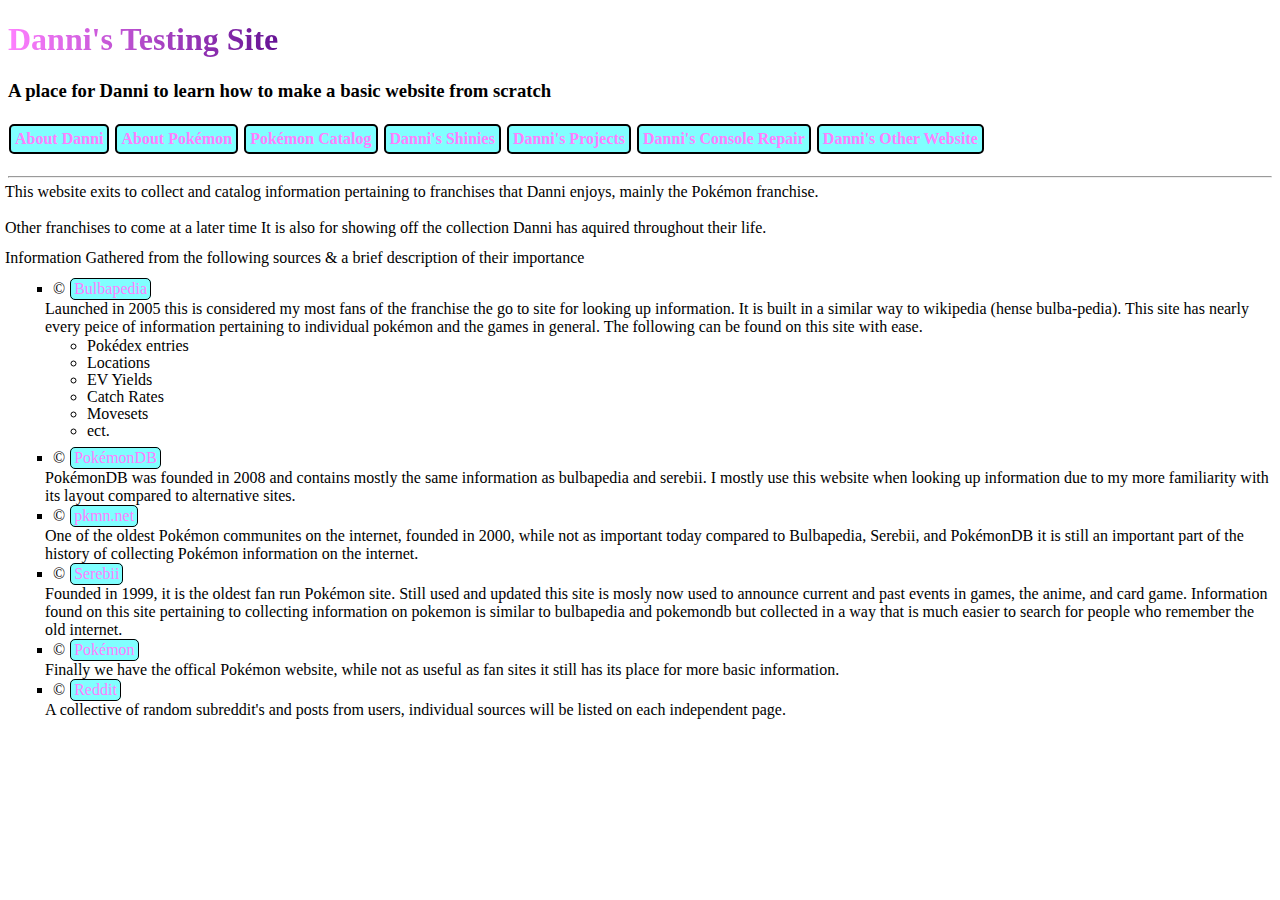
<file: index.html>
<!DOCTYPE html>
<html>

<head>
  <meta charset="utf-8">
  <meta name="viewport" content="width=device-width, initial-scale=1.0">
  <title>Danni's Website</title>
  <link href="style.css" rel="stylesheet" type="text/css" />
</head>

<main>
<header>
  <h1 class="rainbow-text">Danni's Testing Site</h1>
  <h3>A place for Danni to learn how to make a basic website from scratch</h3>
  <h4>
    <a href="/about.html" class="nav">About Danni</a>
    <a href="/aboutpokemon.html" class="nav">About Pok&#233mon</a>
    <a href="/pokemon.html" class="nav">Pok&#233mon Catalog</a>
    <a href="/danniShinies.html" class="nav">Danni's Shinies</a>
    <a href="/projects" class="nav">Danni's Projects</a>
    <a href="/repair" class="nav">Danni's Console Repair</a>
    <a href="https://danniarcticfox.com">Danni's Other Website</a>
  </h4>
  <hr>
</header>
<body>
    <p>
      This website exits to collect and catalog information pertaining to franchises that Danni enjoys, mainly the Pok&#233mon franchise. <br><br>Other franchises to come at a later time It is also for showing off the collection Danni has aquired throughout their life.
    </p>
</body>
</main>

<footer>
 <br> 
  <p>Information Gathered from the following sources &#38 a brief description of their importance</p>
  
<ul class="refs" type="square">
    <li>&#169 <a onclick="window.open(this.href,'_blank');return false;" href="https://bulbapedia.bulbagarden.net/wiki/Main_Page">Bulbapedia</a></li>
    <p>
      Launched in 2005 this is considered my most fans of the franchise the go to site for looking up information. It is built in a similar way to wikipedia (hense bulba-pedia). This site has nearly every peice of information pertaining to individual pok&#233mon and the games in general. The following can be found on this site with ease.
    </p>
      <ul class="tight">
        <li>Pok&#233dex entries</li>
        <li>Locations</li>
        <li>EV Yields</li>
        <li>Catch Rates</li>
        <li>Movesets</li>
        <li>ect.</li>
      </ul>
    <li>&#169 <a onclick="window.open(this.href,'_blank');return false;" href="https://pokemondb.net">Pok&#233monDB</a></li>
        <p>
          Pok&#233monDB was founded in 2008 and contains mostly the same information as bulbapedia and serebii. I mostly use this website when looking up information due to my more familiarity with its layout compared to alternative sites.
        </p>
    <li>&#169 <a onclick="window.open(this.href,'_blank');return false;" href="https://pkmn.net">pkmn.net</a></li>
        <p>
          One of the oldest Pok&#233mon communites on the internet, founded in 2000, while not as important today compared to Bulbapedia, Serebii, and Pok&#233monDB it is still an important part of the history of collecting Pok&#233mon information on the internet.
        </p>    
    <li>&#169 <a onclick="window.open(this.href,'_blank');return false;" href="https://www.serebii.net">Serebii</a></li>
        <p>
          Founded in 1999, it is the oldest fan run Pok&#233mon site. Still used and updated this site is mosly now used to announce current and past events in games, the anime, and card game. Information found on this site pertaining to collecting information on pokemon is similar to bulbapedia and pokemondb but collected in a way that is much easier to search for people who remember the old internet. 
        </p>
    <li>&#169 <a onclick="window.open(this.href,'_blank');return false;" href="https://www.pokemon.com/us">Pok&#233mon</a></li>
        <p>
          Finally we have the offical Pok&#233mon website, while not as useful as fan sites it still has its place for more basic information.
        </p>
    <li>&#169 <a onclick="window.open(this.href,'_blank');return false;" href="https://www.reddit.com">Reddit</a></li>
        <p>
          A collective of random subreddit's and posts from users, individual sources will be listed on each independent page.
        </p>
</ul>
  
</footer>

</html>
</file>
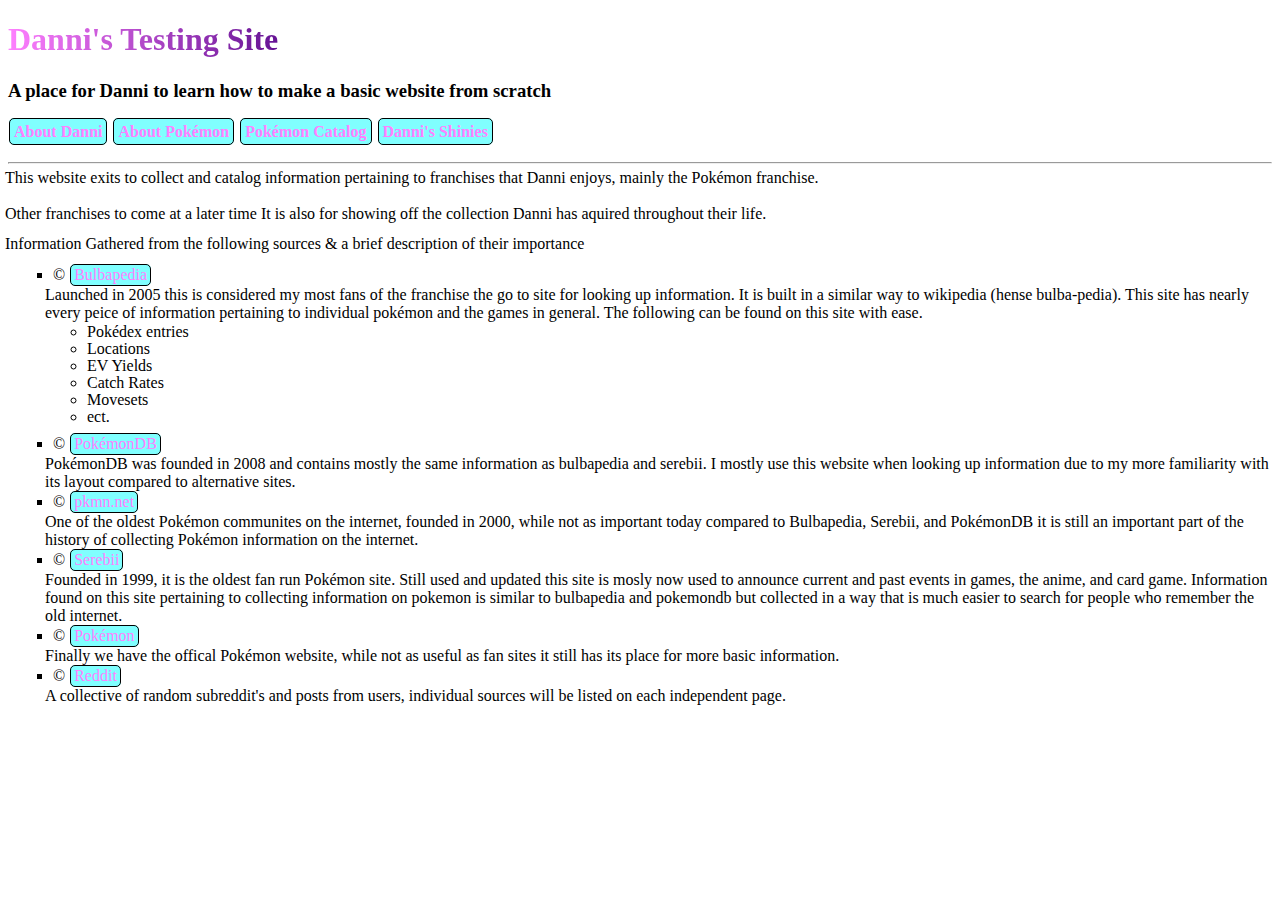
<file: DanniWebsite/index.html>
<!DOCTYPE html>
<html>

<head>
  <meta charset="utf-8">
  <meta name="viewport" content="width=device-width">
  <title>Danni's Website</title>
  <link href="style.css" rel="stylesheet" type="text/css" />
</head>

<header>
  <h1 class="rainbow-text">Danni's Testing Site</h1>
  <h3>A place for Danni to learn how to make a basic website from scratch</h3>
  <h4>
    <a href="/about.html" class="nav">About Danni</a>
    <a href="/aboutpokemon.html" class="nav">About Pok&#233mon</a>
    <a href="/pokemon.html" class="nav">Pok&#233mon Catalog</a>
    <a href="/danniShinies.html" class="nav">Danni's Shinies</a>
  </h4>
  <hr>
</header>

<main>
  <body>

    <p>
      This website exits to collect and catalog information pertaining to franchises that Danni enjoys, mainly the Pok&#233mon franchise. <br><br>Other franchises to come at a later time It is also for showing off the collection Danni has aquired throughout their life.
    </p>
  </body>
</main>

<footer>
 <br> 
  <p>Information Gathered from the following sources &#38 a brief description of their importance</p>
  
<ul class="refs" type="square">
    <li>&#169 <a onclick="window.open(this.href,'_blank');return false;" href="https://bulbapedia.bulbagarden.net/wiki/Main_Page">Bulbapedia</a></li>
    <p>
      Launched in 2005 this is considered my most fans of the franchise the go to site for looking up information. It is built in a similar way to wikipedia (hense bulba-pedia). This site has nearly every peice of information pertaining to individual pok&#233mon and the games in general. The following can be found on this site with ease.
    </p>
      <ul class="tight">
        <li>Pok&#233dex entries</li>
        <li>Locations</li>
        <li>EV Yields</li>
        <li>Catch Rates</li>
        <li>Movesets</li>
        <li>ect.</li>
      </ul>
    <li>&#169 <a onclick="window.open(this.href,'_blank');return false;" href="https://pokemondb.net">Pok&#233monDB</a></li>
        <p>
          Pok&#233monDB was founded in 2008 and contains mostly the same information as bulbapedia and serebii. I mostly use this website when looking up information due to my more familiarity with its layout compared to alternative sites.
        </p>
    <li>&#169 <a onclick="window.open(this.href,'_blank');return false;" href="https://pkmn.net">pkmn.net</a></li>
        <p>
          One of the oldest Pok&#233mon communites on the internet, founded in 2000, while not as important today compared to Bulbapedia, Serebii, and Pok&#233monDB it is still an important part of the history of collecting Pok&#233mon information on the internet.
        </p>    
    <li>&#169 <a onclick="window.open(this.href,'_blank');return false;" href="https://www.serebii.net">Serebii</a></li>
        <p>
          Founded in 1999, it is the oldest fan run Pok&#233mon site. Still used and updated this site is mosly now used to announce current and past events in games, the anime, and card game. Information found on this site pertaining to collecting information on pokemon is similar to bulbapedia and pokemondb but collected in a way that is much easier to search for people who remember the old internet. 
        </p>
    <li>&#169 <a onclick="window.open(this.href,'_blank');return false;" href="https://www.pokemon.com/us">Pok&#233mon</a></li>
        <p>
          Finally we have the offical Pok&#233mon website, while not as useful as fan sites it still has its place for more basic information.
        </p>
    <li>&#169 <a onclick="window.open(this.href,'_blank');return false;" href="https://www.reddit.com">Reddit</a></li>
        <p>
          A collective of random subreddit's and posts from users, individual sources will be listed on each independent page.
        </p>
</ul>
  
</footer>

</html>
</file>
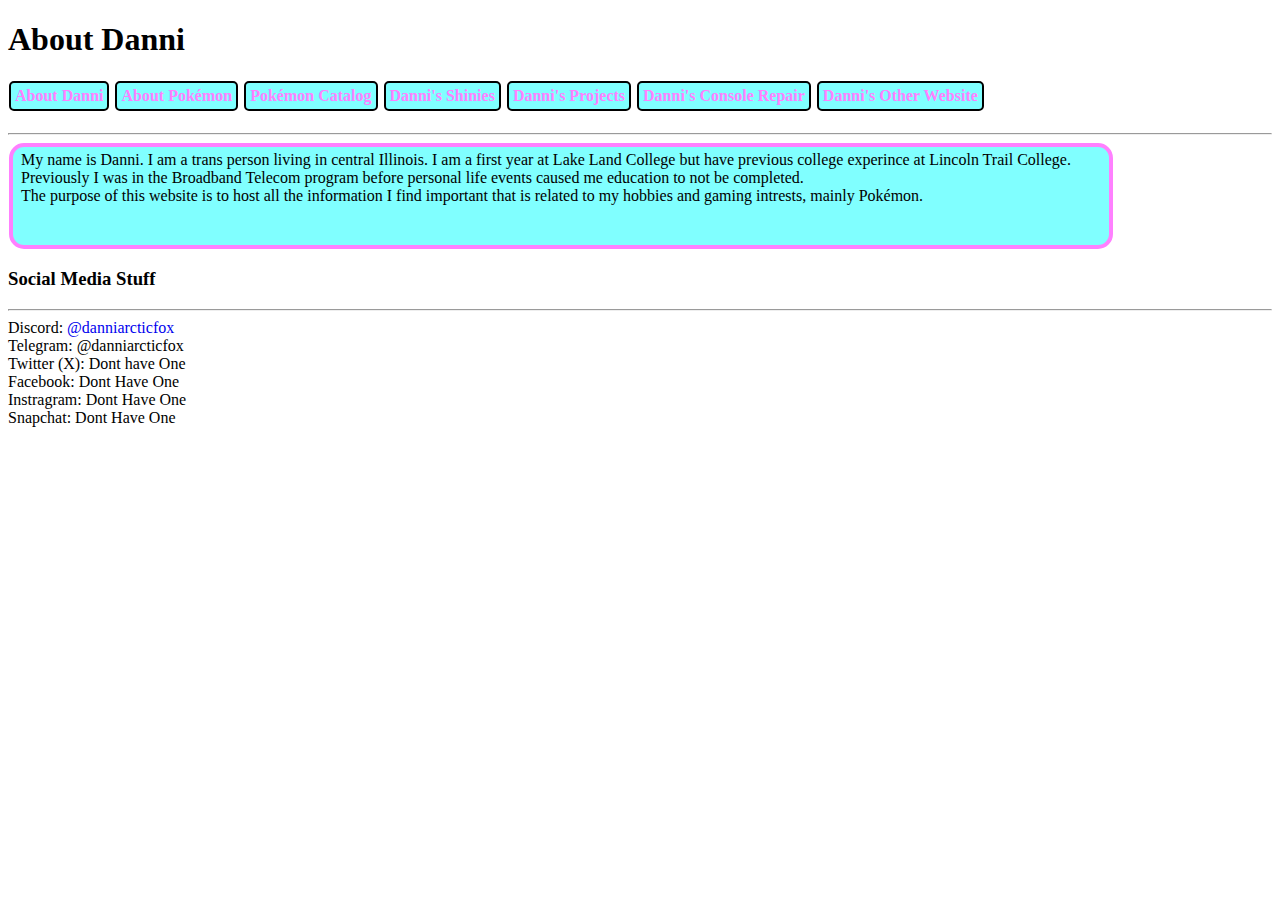
<file: about.html>
<!DOCTYPE html>
<html>

<head>
  <meta charset="utf-8">
  <meta name="viewport" content="width=device-width">
  <title>About Danni</title>
  <link href="style.css" rel="stylesheet" type="text/css" />
</head>

<header>
    <h1>About Danni</h1>
  <h4>
    <h4>
      <a href="/about.html" class="nav">About Danni</a>
      <a href="/aboutpokemon.html" class="nav">About Pok&#233mon</a>
      <a href="/pokemon.html" class="nav">Pok&#233mon Catalog</a>
      <a href="/danniShinies.html" class="nav">Danni's Shinies</a>
      <a href="/projects" class="nav">Danni's Projects</a>
      <a href="/repair" class="nav">Danni's Console Repair</a>
      <a href="https://danniarcticfox.com">Danni's Other Website</a>
    </h4>
   
  </h4>
    <hr>
</header>

<main>
  <body>
    <p class="desc">
      My name is Danni. I am a trans person living in central Illinois. I am a first year at Lake Land College but have previous college experince at Lincoln Trail College. Previously I was in the Broadband Telecom program before personal life events caused me education to not be completed.
<br>
      The purpose of this website is to host all the information I find important that is related to my hobbies and gaming intrests, mainly Pok&#233mon.
<br>
      
<br><br>
      <h3>Social Media Stuff</h3>
      <hr>
      Discord:<a href="https://discord.com/users/danniarcticfox"> @danniarcticfox</a><br>
      Telegram: @danniarcticfox<br>
      Twitter (X): Dont have One<br>
      Facebook: Dont Have One<br>
      Instragram: Dont Have One<br>
      Snapchat: Dont Have One<br>
    </p>
  </body>
</main>
</html>
</file>
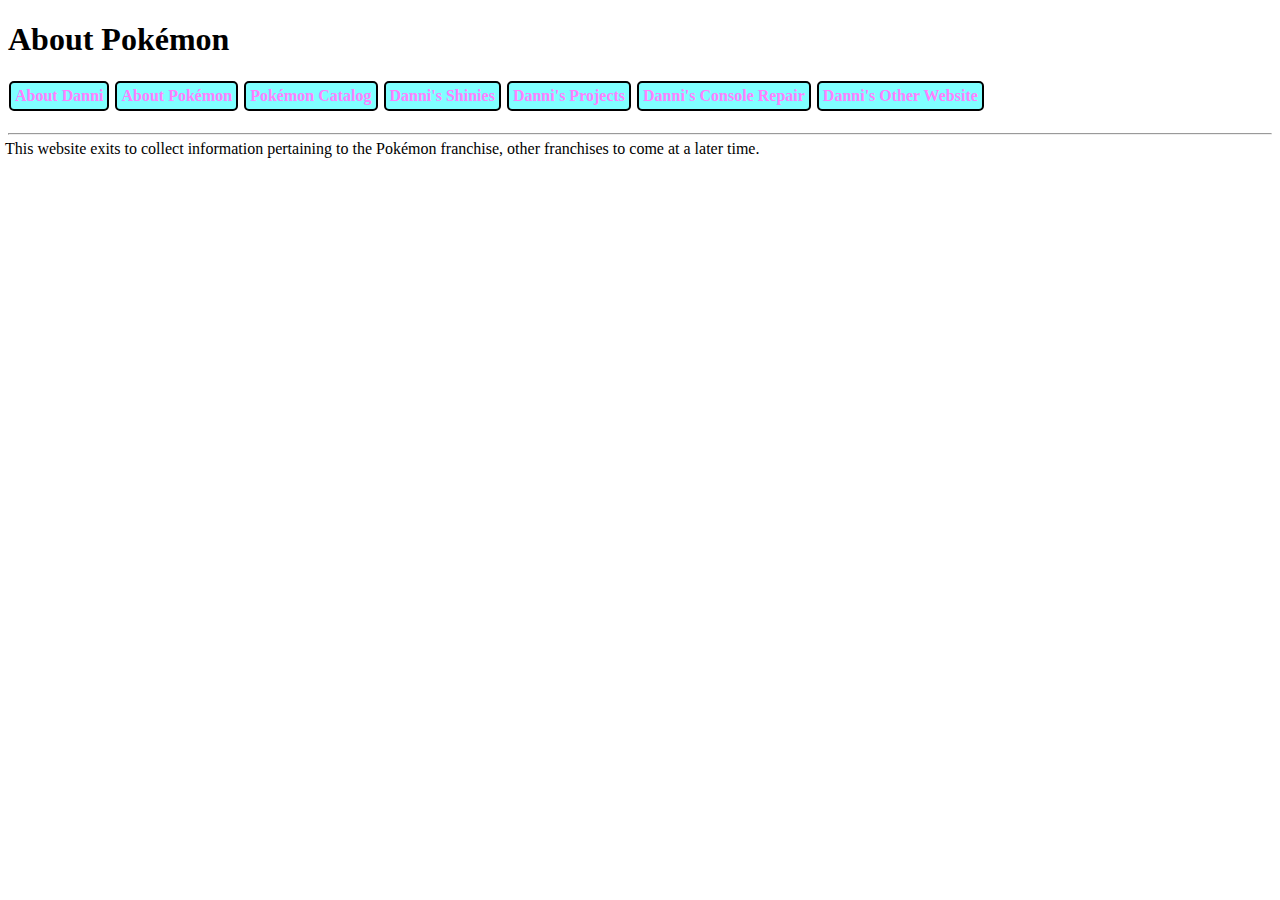
<file: aboutpokemon.html>
<!DOCTYPE html>
<html>

<head>
  <meta charset="utf-8">
  <meta name="viewport" content="width=device-width">
  <title>About Pokemon</title>
  <link href="style.css" rel="stylesheet" type="text/css" />
</head>

<header>
  <h1>About Pok&#233mon</h1>
  <h3></h3>
  <h4>
    <a href="/about.html" class="nav">About Danni</a>
    <a href="/aboutpokemon.html" class="nav">About Pok&#233mon</a>
    <a href="/pokemon.html" class="nav">Pok&#233mon Catalog</a>
    <a href="/danniShinies.html" class="nav">Danni's Shinies</a>
    <a href="/projects" class="nav">Danni's Projects</a>
    <a href="/repair" class="nav">Danni's Console Repair</a>
    <a href="https://danniarcticfox.com">Danni's Other Website</a>
  </h4>
  <hr>
</header>

<main>

  <body>

    <p>
      This website exits to collect information pertaining to the Pok&#233mon franchise, other franchises to come at a
      later time. </p>

    <ol>
      <!-- <li><a href="0306.html">Aggron</a></li> -->
      <!-- <li><a href="/aboutpokemon.html">About Pokemon</a></li> -->
      <!-- <li><a href="/pokemon/pokemon.html">Pokemon</a></li> -->
    </ol>

  </body>
</main>
</html>
</file>
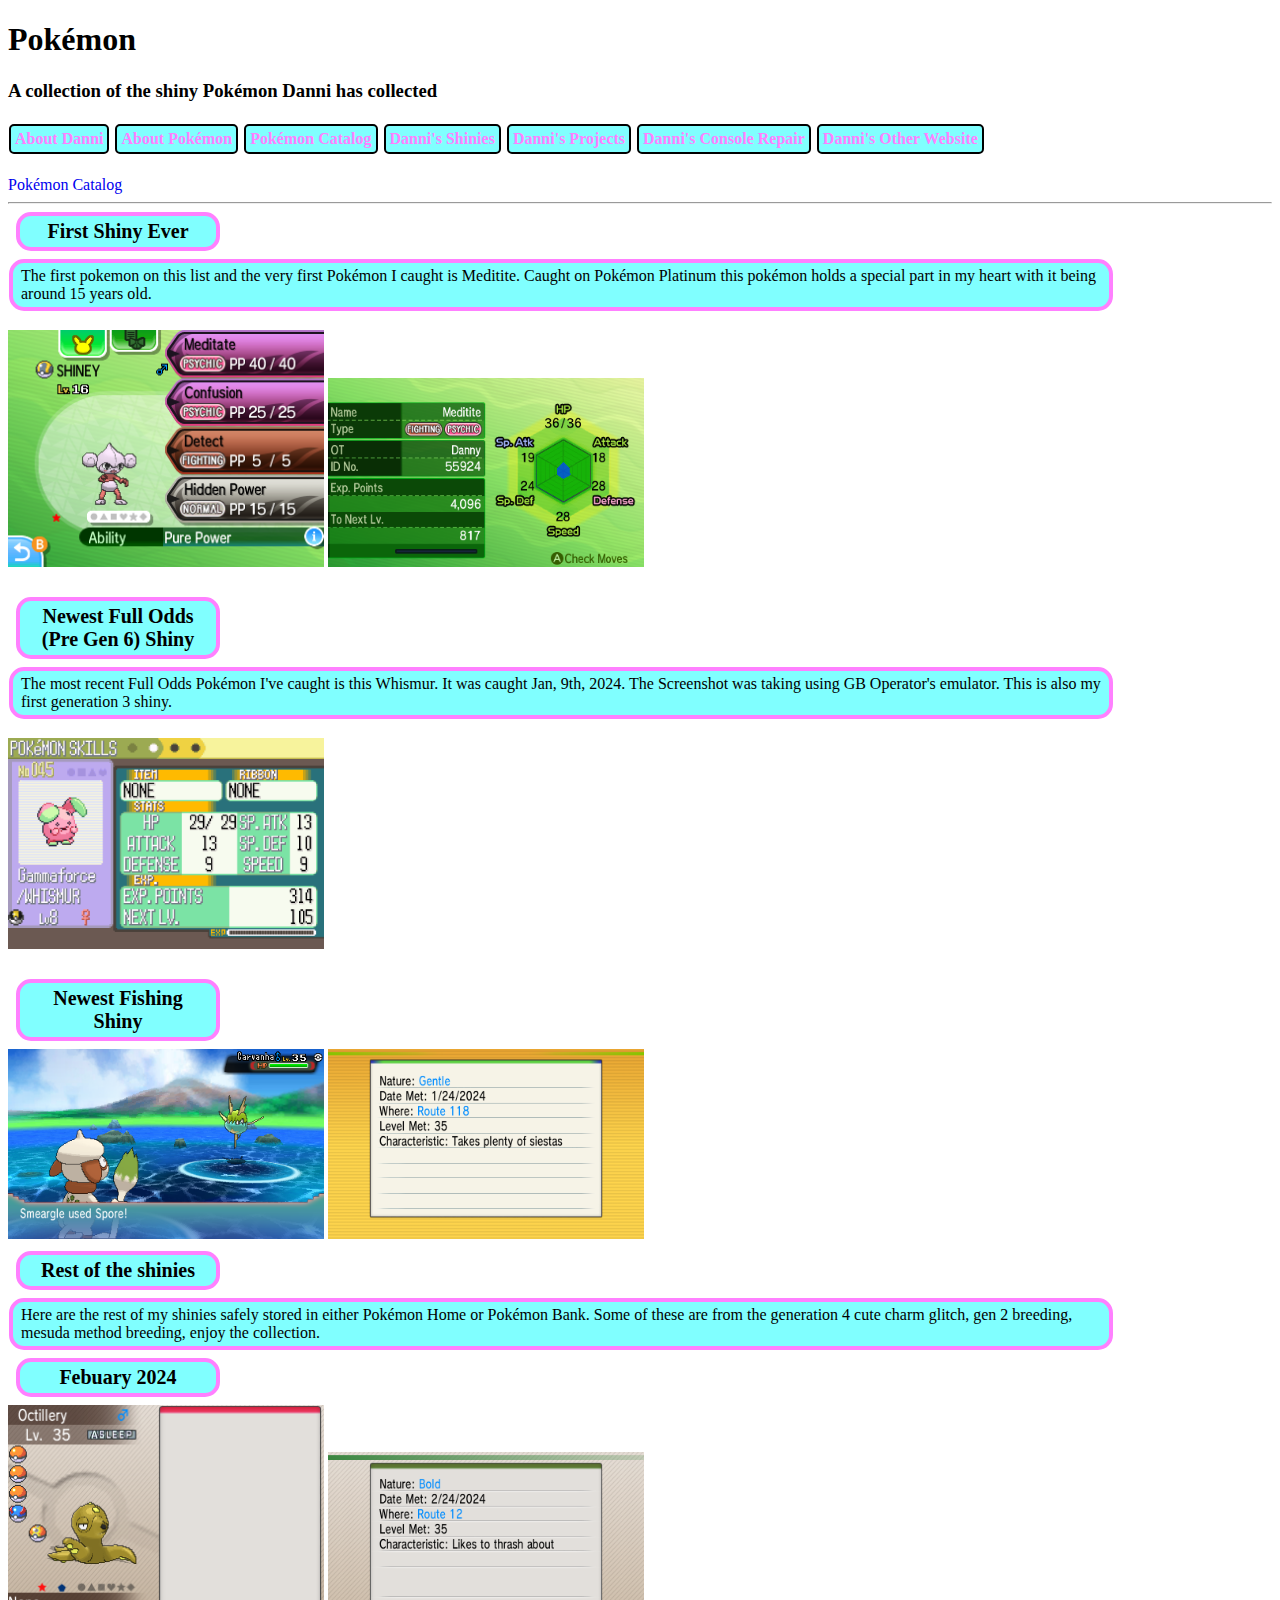
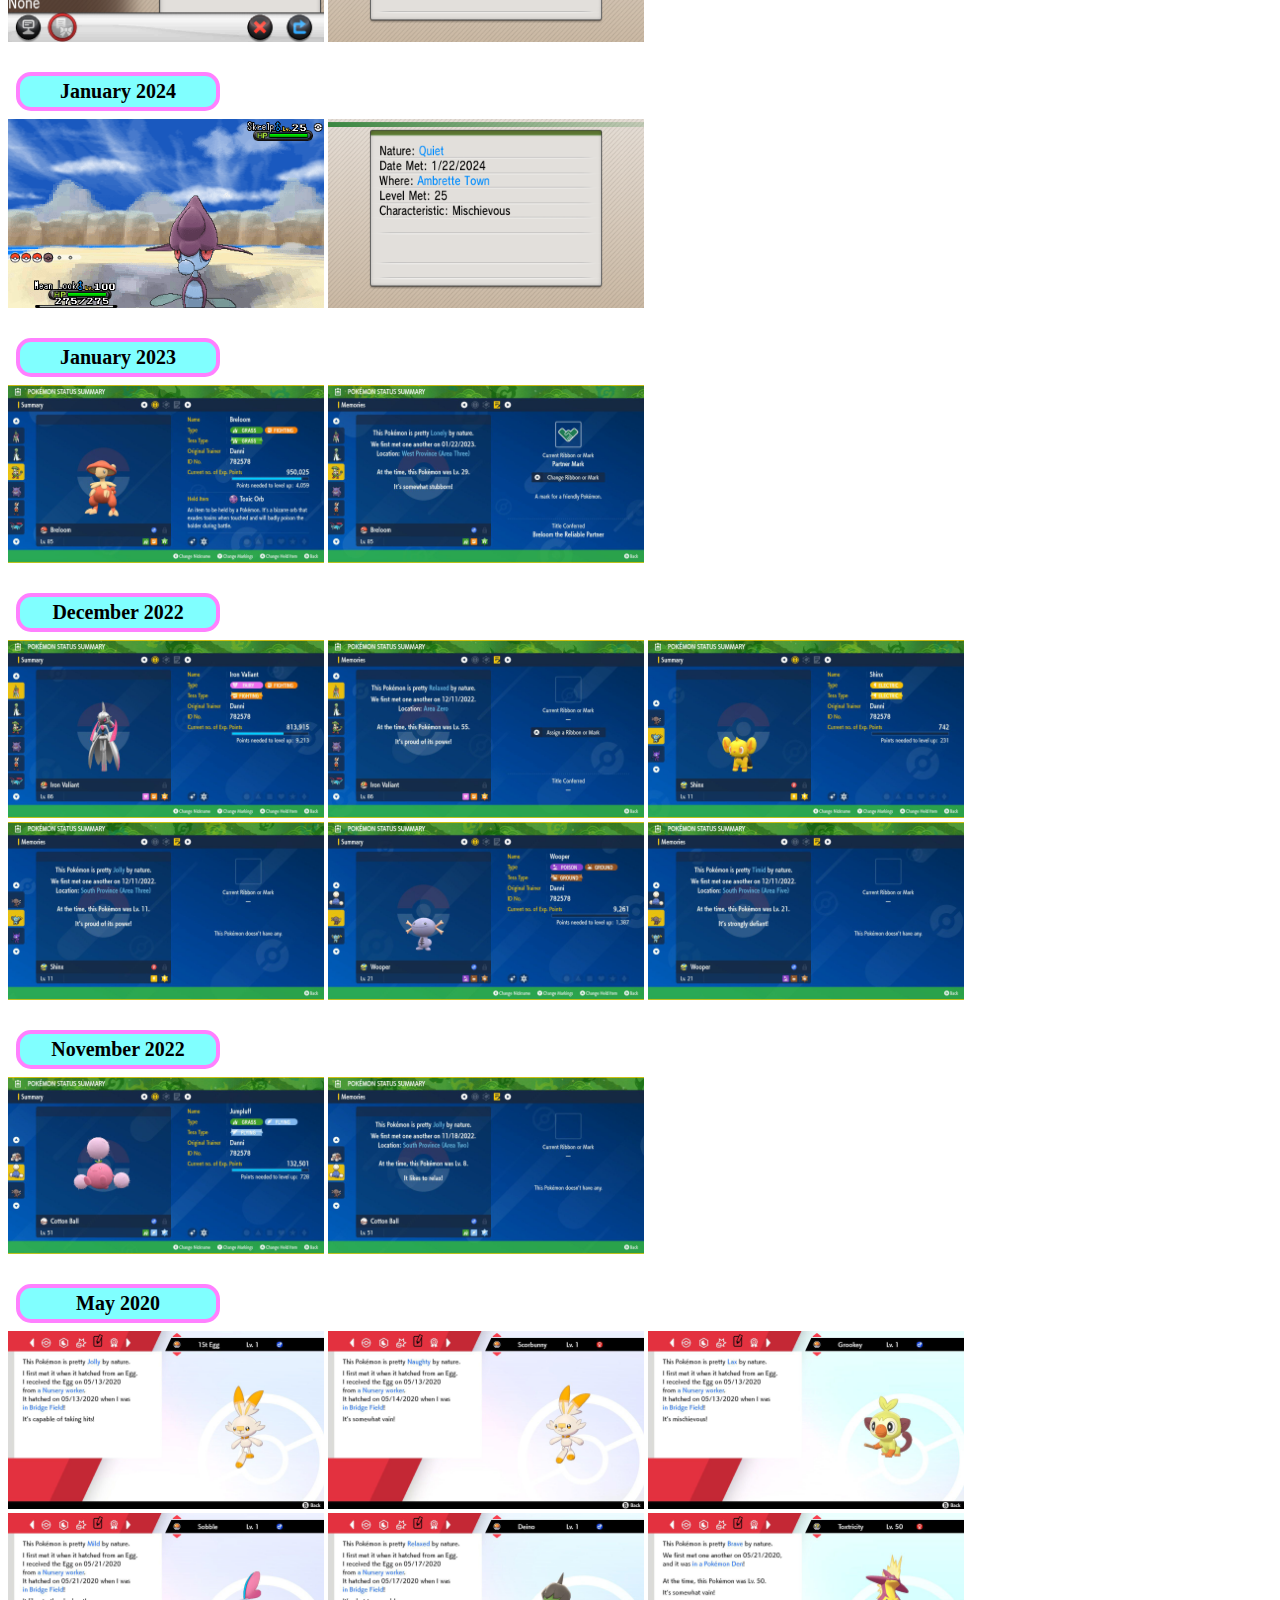
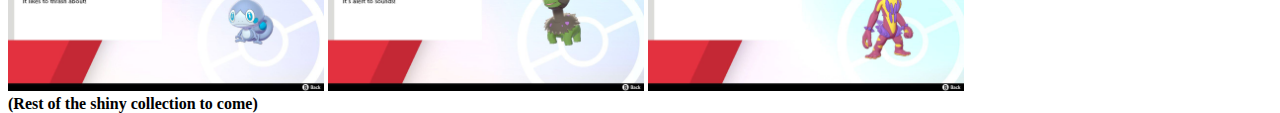
<file: danniShinies.html>
<!DOCTYPE html>
<html>

<head>
  <meta charset="utf-8">
  <meta name="viewport" content="width=device-width">
  <title>Danni's Shinies</title>
  <link href="style.css" rel="stylesheet" type="text/css" />
</head>

<main>
<header>
  <h1>Pok&#233mon</h1>
  <h3>A collection of the shiny Pok&#233mon Danni has collected</h3>
 <nav>
  <h4>
    <h4>
      <a href="/about.html" class="nav">About Danni</a>
      <a href="/aboutpokemon.html" class="nav">About Pok&#233mon</a>
      <a href="/pokemon.html" class="nav">Pok&#233mon Catalog</a>
      <a href="/danniShinies.html" class="nav">Danni's Shinies</a>
      <a href="/projects" class="nav">Danni's Projects</a>
      <a href="/repair" class="nav">Danni's Console Repair</a>
      <a href="https://danniarcticfox.com">Danni's Other Website</a>
    </h4>
   
    <a href="/pokemon.html" class="nav">Pok&#233mon Catalog</a>
  </h4>
 </nav>
  <hr>
</header>

<body>
<!-- First Shiny, it stays ontop of my page here --> 
    <h3 class="title">First Shiny Ever</h3>
    <p class = "desc">The first pokemon on this list and the very first Pok&#233mon I caught is Meditite. Caught on Pok&#233mon Platinum this pok&#233mon holds a special part in my heart with it being around 15 years old.</p><br>
    <a onclick="window.open(this.href,'_blank');return false;" href="/myShinies/platinumog1.bmp"><img src="/myShinies/platinumog1.bmp" class="images"></a>
    <a onclick="window.open(this.href,'_blank');return false;" href="/myShinies/platinumog2.bmp"><img src="/myShinies/platinumog2.bmp" class="images"></a>
   <br><br>
<!-- Newest Full Odds Shiny--> 
    <h3 class="title">Newest Full Odds (Pre Gen 6) Shiny</h3>
    <p class = "desc">The most recent Full Odds Pok&#233mon I've caught is this Whismur. It was caught Jan, 9th, 2024. The Screenshot was taking using GB Operator's emulator. This is also my first generation 3 shiny.</p><br>
    <a onclick="window.open(this.href,'_blank');return false;" href="/myShinies/bks/0124/01092024pg2.png"><img src="/myShinies/bks/0124/01092024pg2.png" class="images"></a><br><br>
<!-- Chain Fishing, updated whenever I get a new shiny from chain fishing -->      
    <h3 class="title">Newest Fishing Shiny</h3>
    <a onclick="window.open(this.href,'_blank');return false;" href="/myShinies/bks/0124/01242024pg1.bmp"><img src="/myShinies/bks/0124/01242024pg1.bmp" class="images3ds"></a>
    <a onclick="window.open(this.href,'_blank');return false;" href="/myShinies/bks/0124/01242024pg3.bmp"><img src="/myShinies/bks/0124/01242024pg3.bmp" class="images3ds"></a>
<!-- Bulk Shinies (bks), where the rest of my shinies go cataloged per month obtained --> 
    <h3 class="title">Rest of the shinies</h3>
    <p class = "desc">Here are the rest of my shinies safely stored in either Pok&#233mon Home or Pok&#233mon Bank. Some of these are from the generation 4 cute charm glitch, gen 2 breeding, mesuda method breeding, enjoy the collection.</p>
    
    <h3 class="title">Febuary 2024</h3>
    <a onclick="window.open(this.href,'_blank');return false;" href="/myShinies/bks/0224/02242024pg1.bmp"><img src="/myShinies/bks/0224/02242024pg1.bmp" class="images3ds"></a>
    <a onclick="window.open(this.href,'_blank');return false;" href="/myShinies/bks/0224/02242024pg2.bmp"><img src="/myShinies/bks/0224/02242024pg2.bmp" class="images3ds"></a><br><br>
    
    <h3 class="title">January 2024</h3>
    <a onclick="window.open(this.href,'_blank');return false;" href="/myShinies/bks/0124/01222024pg1.png"><img src="/myShinies/bks/0124/01222024pg1.png" class="images3ds"></a>
    <a onclick="window.open(this.href,'_blank');return false;" href="/myShinies/bks/0124/01222024pg3.bmp"><img src="/myShinies/bks/0124/01222024pg3.bmp" class="images3ds"></a><br><br>

    <h3 class="title">January 2023</h3>
    <a onclick="window.open(this.href,'_blank');return false;" href="/myShinies/bks/0123/01222023pg1.jpg"><img src="/myShinies/bks/0123/01222023pg1.jpg" class="images"></a>
    <a onclick="window.open(this.href,'_blank');return false;" href="/myShinies/bks/0123/01222023pg2.jpg"><img src="/myShinies/bks/0123/01222023pg2.jpg" class="images"></a><br><br>

    <h3 class="title">December 2022</h3>
    <a onclick="window.open(this.href,'_blank');return false;" href=myShinies/bks/1222/12112022pg1.jpg"><img src="myShinies/bks/1222/12112022pg1.jpg" class="images"></a>
    <a onclick="window.open(this.href,'_blank');return false;" href="myShinies/bks/1222/12112022pg2.jpg"><img src="myShinies/bks/1222/12112022pg2.jpg" class="images"></a>
    <a onclick="window.open(this.href,'_blank');return false;" href="myShinies/bks/1222/12112022pg1shinx.jpg"><img src="myShinies/bks/1222/12112022pg1shinx.jpg" class="images"></a>
    <a onclick="window.open(this.href,'_blank');return false;" href="myShinies/bks/1222/12112022pg2shinx.jpg"><img src="myShinies/bks/1222/12112022pg2shinx.jpg" class="images"></a>
    <a onclick="window.open(this.href,'_blank');return false;" href="myShinies/bks/1222/12112022pg1wooper.jpg"><img src="myShinies/bks/1222/12112022pg1wooper.jpg" class="images"></a>
    <a onclick="window.open(this.href,'_blank');return false;" href="myShinies/bks/1222/12112022pg2wooper.jpg"><img src="myShinies/bks/1222/12112022pg2wooper.jpg" class="images"></a><br><br>

    <h3 class="title">November 2022</h3>
    <a onclick="window.open(this.href,'_blank');return false;" href="myShinies/bks/1122/11182022pg1.jpg"><img src="myShinies/bks/1122/11182022pg1.jpg" class="images"></a>
    <a onclick="window.open(this.href,'_blank');return false;" href="myShinies/bks/1122/11182022pg2.jpg"><img src="myShinies/bks/1122/11182022pg2.jpg" class="images"></a><br><br>

    <h3 class="title">May 2020</h3>
    <a onclick="window.open(this.href,'_blank');return false;" href="/myShinies/bks/0520/05132020pg3.jpg"><img src="/myShinies/bks/0520/05132020pg3.jpg" class="images"></a>
    <a onclick="window.open(this.href,'_blank');return false;" href="/myShinies/bks/0520/05142020pg3.jpg"><img src="/myShinies/bks/0520/05142020pg3.jpg" class="images"></a>
    <a onclick="window.open(this.href,'_blank');return false;" href="/myShinies/bks/0520/grookey05132020pg3.jpg"><img src="/myShinies/bks/0520/grookey05132020pg3.jpg" class="images"></a>
    <a onclick="window.open(this.href,'_blank');return false;" href="/myShinies/bks/0520/sobble05212020pg3.jpg"><img src="/myShinies/bks/0520/sobble05212020pg3.jpg" class="images"></a>
    <a onclick="window.open(this.href,'_blank');return false;" href="/myShinies/bks/0520/05172020pg3.jpg"><img src="/myShinies/bks/0520/05172020pg3.jpg" class="images"></a>
    <a onclick="window.open(this.href,'_blank');return false;" href="/myShinies/bks/0520/05212020pg3.jpg"><img src="/myShinies/bks/0520/05212020pg3.jpg" class="images"></a>
    <br>
    <b>(Rest of the shiny collection to come)</b>
    </p>

  </body>
</main>
</html>
</file>
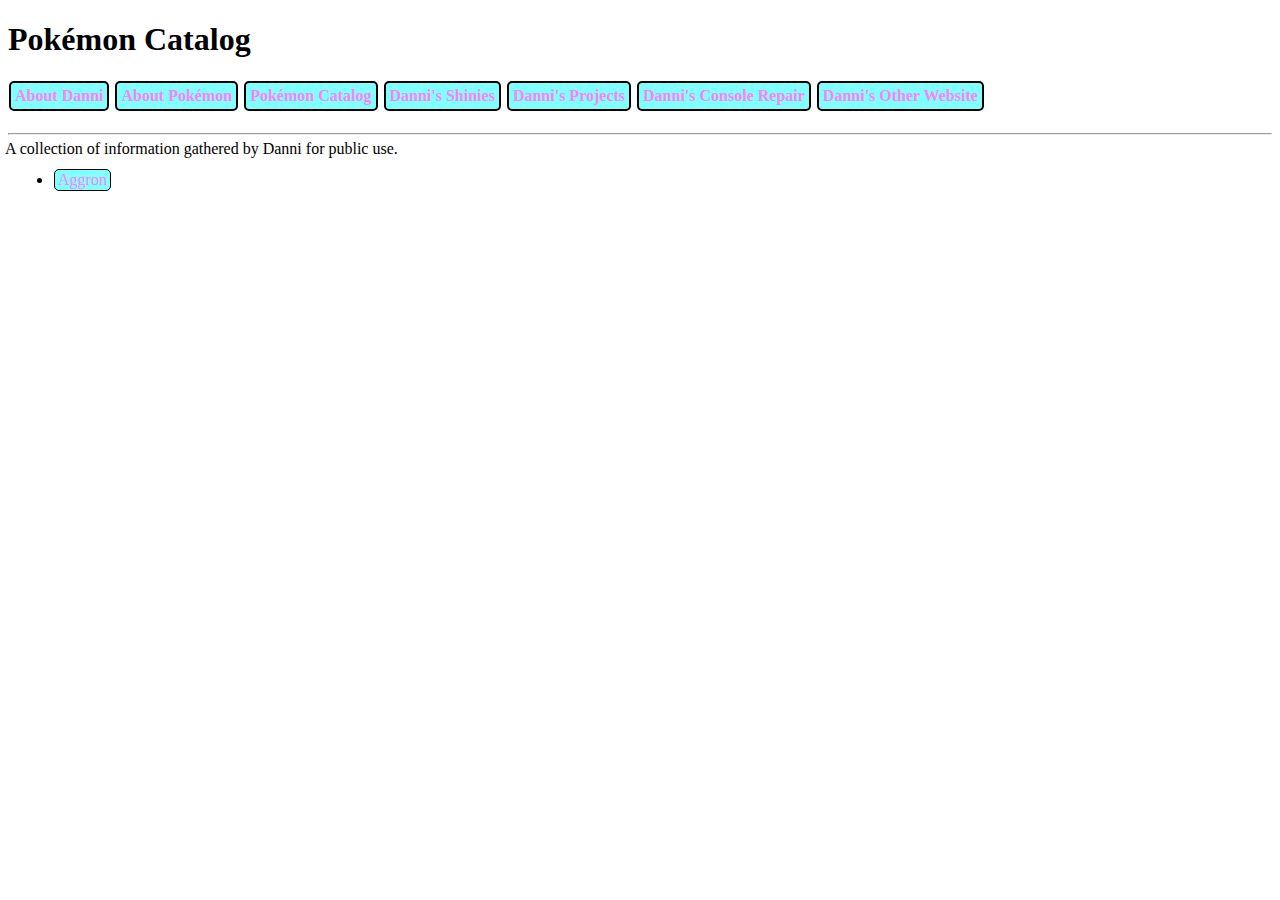
<file: pokemon.html>
<!DOCTYPE html>
<html>

<head>
  <meta charset="utf-8">
  <meta name="viewport" content="width=device-width">
  <title>Pokemon Catalog</title>
  <link href="style.css" rel="stylesheet" type="text/css" />
</head>

<header>
  <h1>Pok&#233mon Catalog</h1>
  <h4>
    <a href="/about.html" class="nav">About Danni</a>
    <a href="/aboutpokemon.html" class="nav">About Pok&#233mon</a>
    <a href="/pokemon.html" class="nav">Pok&#233mon Catalog</a>
    <a href="/danniShinies.html" class="nav">Danni's Shinies</a>
    <a href="/projects" class="nav">Danni's Projects</a>
    <a href="/repair" class="nav">Danni's Console Repair</a>
    <a href="https://danniarcticfox.com">Danni's Other Website</a>
  </h4>
  <hr>
</header>

<main>

  <body>

    <p>
      A collection of information gathered by Danni for public use.
    </p>

    <ul class="refs">
      <li><a href="/pokemon/0306.html">Aggron</a></li>
      <!-- <li><a href="/aboutpokemon.html">About Pokemon</a></li> -->
      <!-- <li><a href="/pokemon/pokemon.html">Pokemon</a></li> -->
    </ul>

  </body>
</main>
</html>
</file>
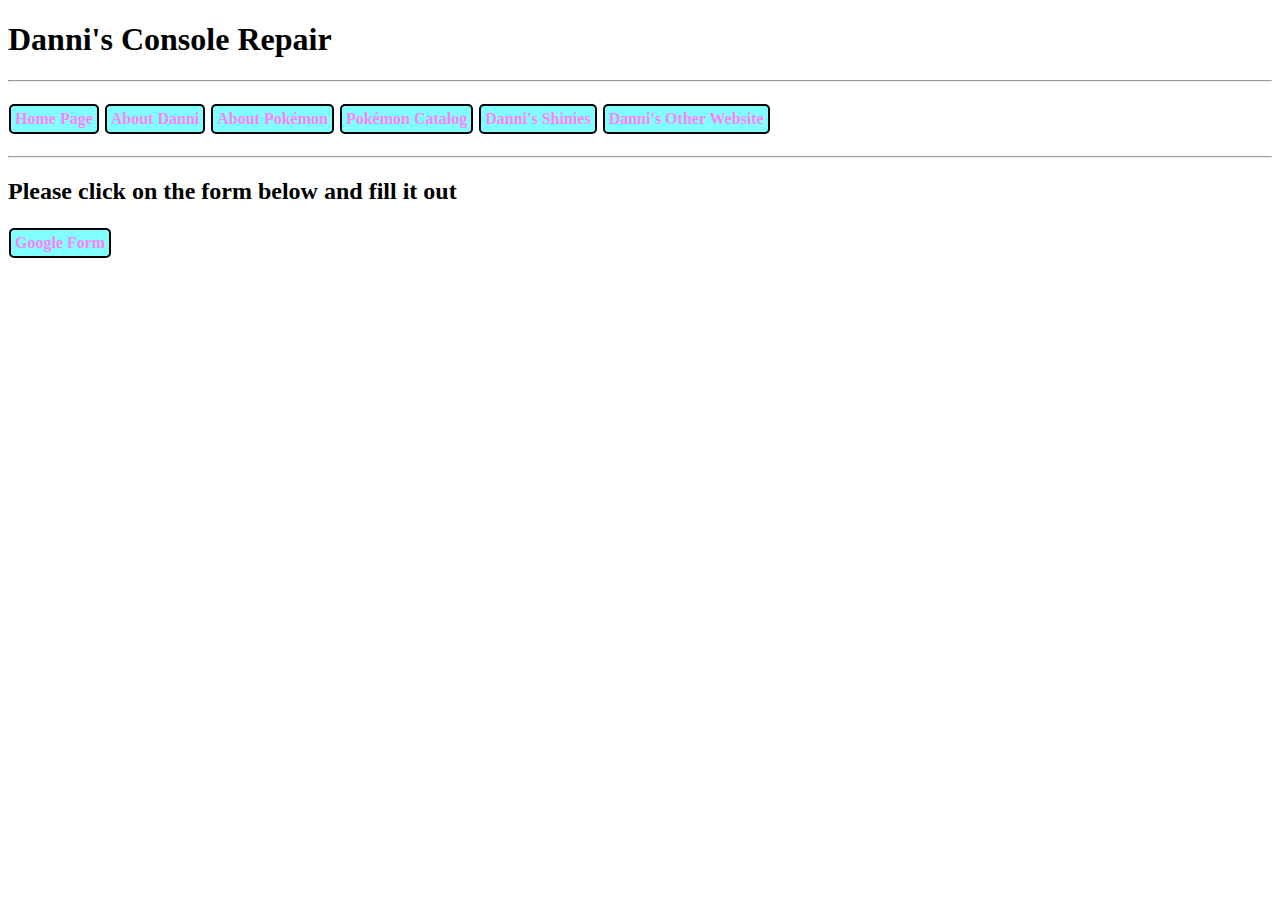
<file: repair.html>
<!DOCTYPE html>
<html>

<head>
  <meta charset="utf-8">
  <meta name="viewport" content="width=device-width">
  <title>Projects</title>
  <link href="style.css" rel="stylesheet" type="text/css" />
</head>

<header>
<h1>Danni's Console Repair</h1>
<hr>
<h4>
  <a href="/index.html" class="nav">Home Page</a>
  <a href="/about.html" class="nav">About Danni</a>
  <a href="/aboutpokemon.html" class="nav">About Pok&#233mon</a>
  <a href="/pokemon.html" class="nav">Pok&#233mon Catalog</a>
  <a href="/danniShinies.html" class="nav">Danni's Shinies</a>
  <a href="https://danniarcticfox.com">Danni's Other Website</a>
</h4>
<hr>
<body>
  <h2>Please click on the form below and fill it out</h2>
  <h4>
    <a href="https://forms.gle/9YkH2Pfi1rvLxsNC7" class="nav">Google Form</a>
  </h4>
  
</body>
  
<footer> 
</footer>

</html>
</file>
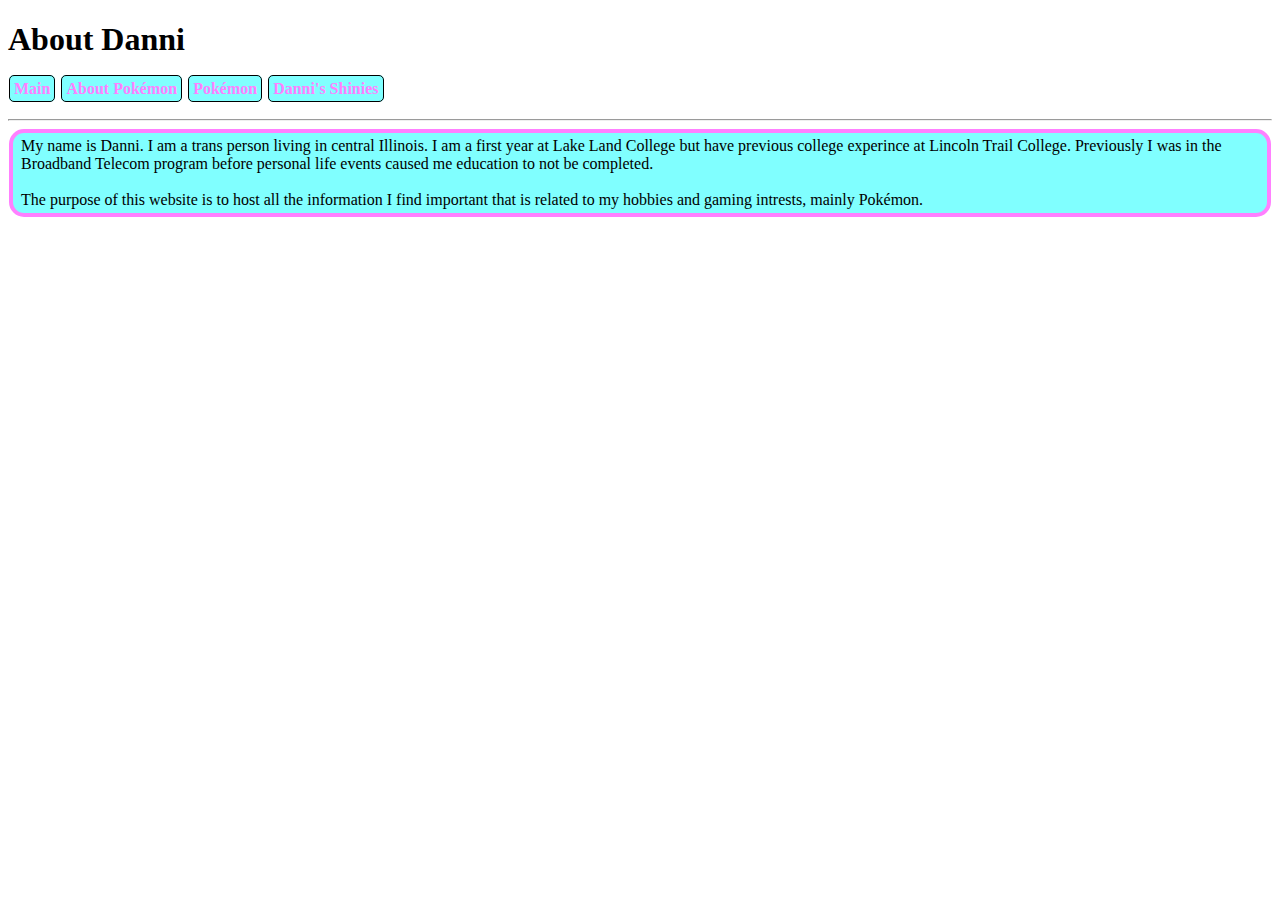
<file: DanniWebsite/about.html>
<!DOCTYPE html>
<html>

<head>
  <meta charset="utf-8">
  <meta name="viewport" content="width=device-width">
  <title>About Danni</title>
  <link href="style.css" rel="stylesheet" type="text/css" />
</head>

<header>
    <h1>About Danni</h1>
  <h4>
    <a href="../index.html" class="nav">Main</a>
    <a href="/aboutpokemon.html" class="nav">About Pok&#233mon</a>
    <a href="/aboutpokemon.html" class="nav">Pok&#233mon</a>
    <a href="/danniShinies.html" class="nav">Danni's Shinies</a>
  </h4>
    <hr>
</header>

<main>
  <body>
    <p class="desc">
      My name is Danni. I am a trans person living in central Illinois. I am a first year at Lake Land College but have previous college experince at Lincoln Trail College. Previously I was in the Broadband Telecom program before personal life events caused me education to not be completed.
<br><br>
      The purpose of this website is to host all the information I find important that is related to my hobbies and gaming intrests, mainly Pok&#233mon.
    </p>

  </body>
</main>
</html>
</file>
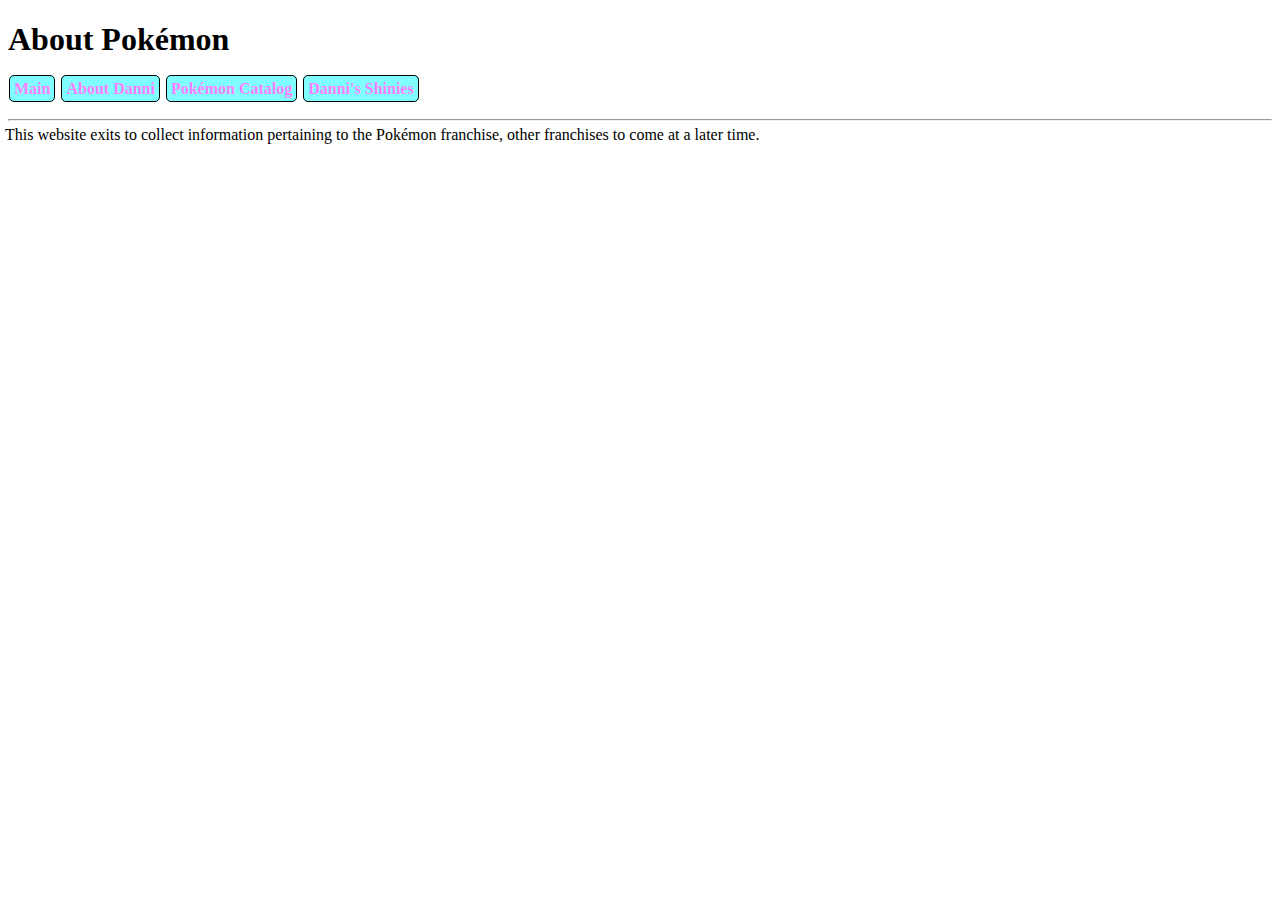
<file: DanniWebsite/aboutpokemon.html>
<!DOCTYPE html>
<html>

<head>
  <meta charset="utf-8">
  <meta name="viewport" content="width=device-width">
  <title>About Pokemon</title>
  <link href="style.css" rel="stylesheet" type="text/css" />
</head>

<header>
  <h1>About Pok&#233mon</h1>
  <h3></h3>
  <h4>
    <a href="../../index.html" class="nav">Main</a>
    <a href="../about.html" class="nav">About Danni</a>
    <a href="/pokemon.html" class="nav">Pok&#233mon Catalog</a>
    <a href="/danniShinies.html" class="nav">Danni's Shinies</a>
  </h4>
  <hr>
</header>

<main>

  <body>

    <p>
      This website exits to collect information pertaining to the Pok&#233mon franchise, other franchises to come at a
      later time. </p>

    <ol>
      <!-- <li><a href="0306.html">Aggron</a></li> -->
      <!-- <li><a href="/aboutpokemon.html">About Pokemon</a></li> -->
      <!-- <li><a href="/pokemon/pokemon.html">Pokemon</a></li> -->
    </ol>

  </body>
</main>
</file>
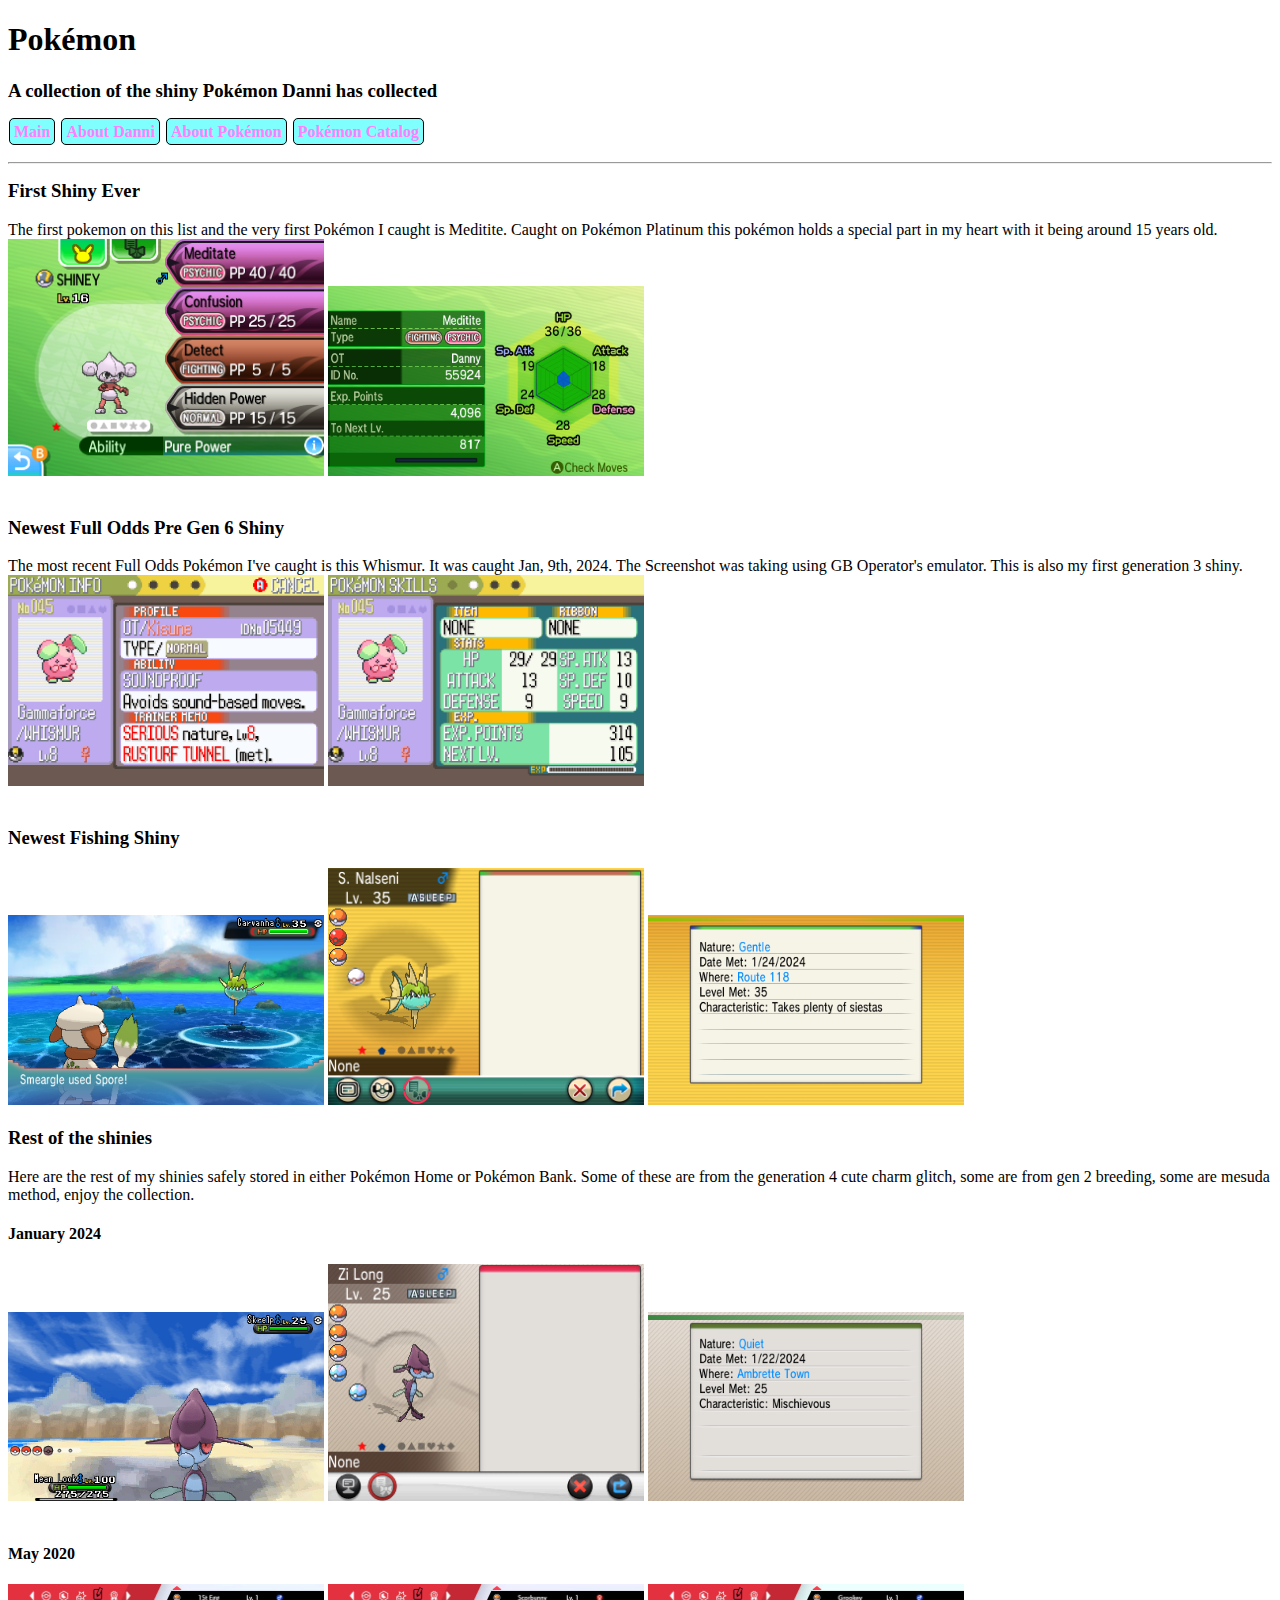
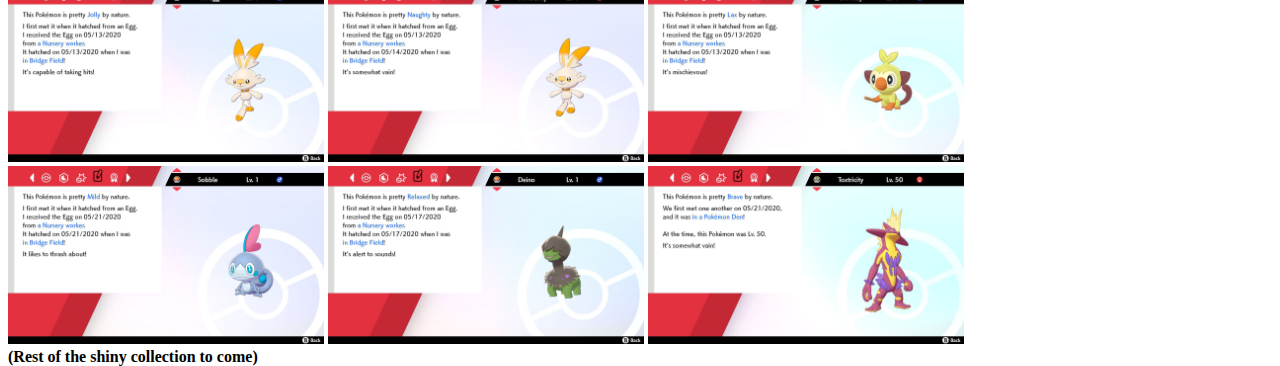
<file: DanniWebsite/danniShinies.html>
<!DOCTYPE html>
<html>

<head>
  <meta charset="utf-8">
  <meta name="viewport" content="width=device-width">
  <title>Danni's Shinies</title>
  <link href="style.css" rel="stylesheet" type="text/css" />

 

</head>


<header>
  <h1>Pok&#233mon</h1>
  <h3>A collection of the shiny Pok&#233mon Danni has collected</h3>
 <nav>
  <h4>
    <a href="../../index.html" class="nav">Main</a>
    <a href="../about.html" class="nav">About Danni</a>
    <a href="/aboutpokemon.html" class="nav">About Pok&#233mon</a>
    <a href="/pokemon.html" class="nav">Pok&#233mon Catalog</a>
  </h4>
 </nav>
  <hr>
</header>

<main>

  <body>

    <p>
    
<!-- First Shiny, it stays ontop of my page here --> 
      <h3>First Shiny Ever</h3>
      The first pokemon on this list and the very first Pok&#233mon I caught is Meditite. Caught on Pok&#233mon Platinum this pok&#233mon holds a special part in my heart with it being around 15 years old.<br>
    <a onclick="window.open(this.href,'_blank');return false;" href="/myShinies/platinumog1.bmp"><img src="/myShinies/platinumog1.bmp" class="images"></a>
    <a onclick="window.open(this.href,'_blank');return false;" href="/myShinies/platinumog2.bmp"><img src="/myShinies/platinumog2.bmp" class="images"></a><br><br>
<!-- Newest Full Odds Shiny--> 
      <h3>Newest Full Odds Pre Gen 6 Shiny</h3>
      The most recent Full Odds Pok&#233mon I've caught is this Whismur. It was caught Jan, 9th, 2024. The Screenshot was taking using GB Operator's emulator. This is also my first generation 3 shiny.<br>
    <a onclick="window.open(this.href,'_blank');return false;" href="/myShinies/bks/0124/01092024pg1.png"><img src="/myShinies/bks/0124/01092024pg1.png" class="images"></a>
    <a onclick="window.open(this.href,'_blank');return false;" href="/myShinies/bks/0124/01092024pg2.png"><img src="/myShinies/bks/0124/01092024pg2.png" class="images"></a><br><br>
<!-- Chain Fishing, updated whenever I get a new shiny from chain fishing -->      
    <h3>Newest Fishing Shiny</h3>
    <a onclick="window.open(this.href,'_blank');return false;" href="/myShinies/bks/0124/01242024pg1.bmp"><img src="/myShinies/bks/0124/01242024pg1.bmp" class="images"></a>
    <a onclick="window.open(this.href,'_blank');return false;" href="/myShinies/bks/0124/01242024pg2.bmp"><img src="/myShinies/bks/0124/01242024pg2.bmp" class="images"></a>
    <a onclick="window.open(this.href,'_blank');return false;" href="/myShinies/bks/0124/01242024pg3.bmp"><img src="/myShinies/bks/0124/01242024pg3.bmp" class="images"></a>
    
      
<!-- Bulk Shinies (bks), where the rest of my shinies go cataloged per month obtained --> 
      <h3>Rest of the shinies</h3>
      Here are the rest of my shinies safely stored in either Pok&#233mon Home or Pok&#233mon Bank. Some of these are from the generation 4 cute charm glitch, some are from gen 2 breeding, some are mesuda method, enjoy the collection.<br>

      <h4>January 2024</h4>
      <a onclick="window.open(this.href,'_blank');return false;" href="/myShinies/bks/0124/01222024pg1.png"><img src="/myShinies/bks/0124/01222024pg1.png" class="images"></a>
      <a onclick="window.open(this.href,'_blank');return false;" href="/myShinies/bks/0124/01222024pg2.bmp"><img src="/myShinies/bks/0124/01222024pg2.bmp" class="images"></a>
      <a onclick="window.open(this.href,'_blank');return false;" href="/myShinies/bks/0124/01222024pg3.bmp"><img src="/myShinies/bks/0124/01222024pg3.bmp" class="images"></a><br><br>
      
      <h4>May 2020</h4>
      <a onclick="window.open(this.href,'_blank');return false;" href="/myShinies/bks/0520/05132020pg3.jpg"><img src="/myShinies/bks/0520/05132020pg3.jpg" class="images"></a>
      <a onclick="window.open(this.href,'_blank');return false;" href="/myShinies/bks/0520/05142020pg3.jpg"><img src="/myShinies/bks/0520/05142020pg3.jpg" class="images"></a>
      <a onclick="window.open(this.href,'_blank');return false;" href="/myShinies/bks/0520/grookey05132020pg3.jpg"><img src="/myShinies/bks/0520/grookey05132020pg3.jpg" class="images"></a>
      <a onclick="window.open(this.href,'_blank');return false;" href="/myShinies/bks/0520/sobble05212020pg3.jpg"><img src="/myShinies/bks/0520/sobble05212020pg3.jpg" class="images"></a>
      <a onclick="window.open(this.href,'_blank');return false;" href="/myShinies/bks/0520/05172020pg3.jpg"><img src="/myShinies/bks/0520/05172020pg3.jpg" class="images"></a>
      <a onclick="window.open(this.href,'_blank');return false;" href="/myShinies/bks/0520/05212020pg3.jpg"><img src="/myShinies/bks/0520/05212020pg3.jpg" class="images"></a>
      
      <br>
     
      <b>(Rest of the shiny collection to come)</b>


    </p>

    <ol>

    </ol>

  </body>
</main>
</file>
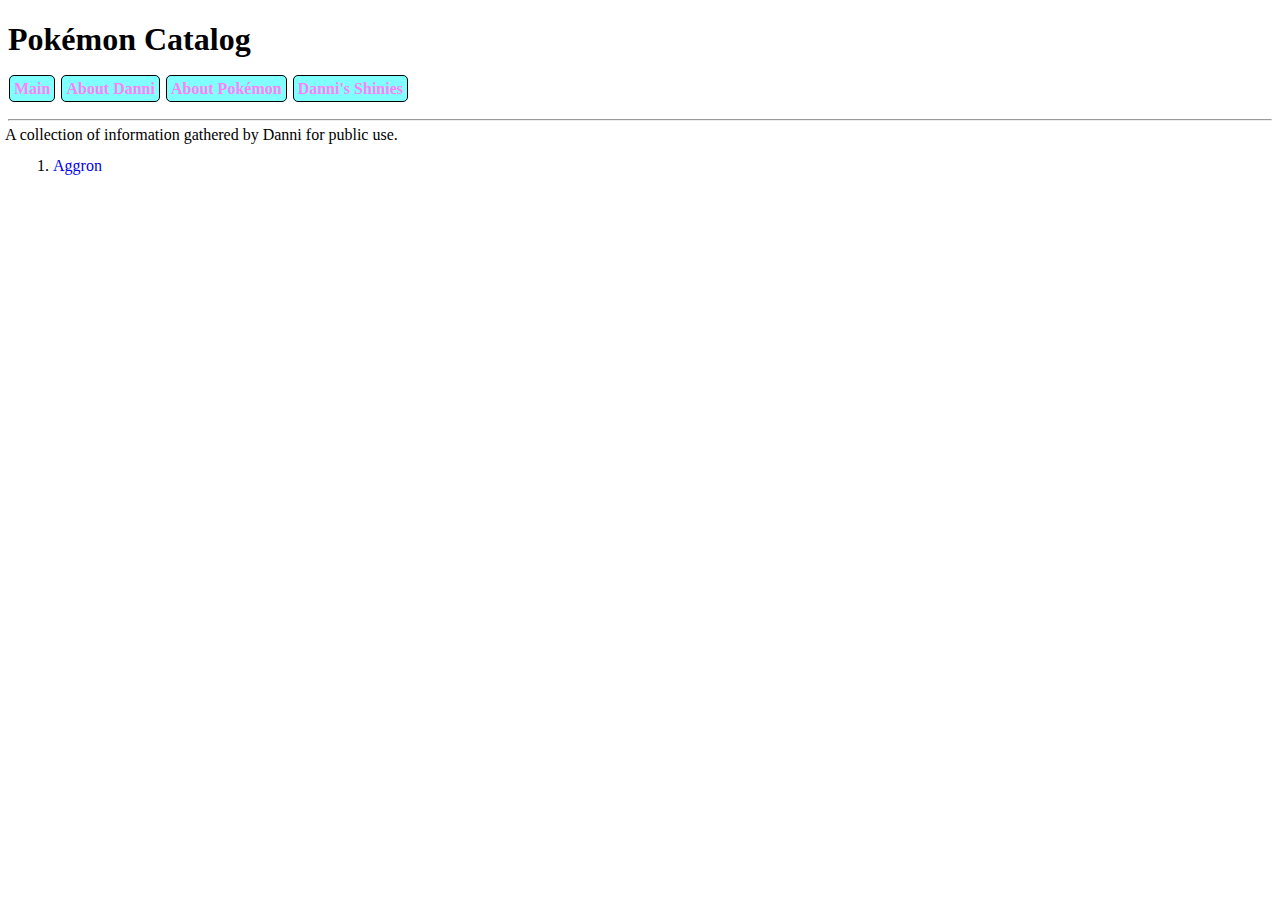
<file: DanniWebsite/pokemon.html>
<!DOCTYPE html>
<html>

<head>
  <meta charset="utf-8">
  <meta name="viewport" content="width=device-width">
  <title>Pokemon Catalog</title>
  <link href="style.css" rel="stylesheet" type="text/css" />
</head>

<header>
  <h1>Pok&#233mon Catalog</h1>
  <h4>
    <a href="../../index.html" class="nav">Main</a>
    <a href="../about.html" class="nav">About Danni</a>
    <a href="/aboutpokemon.html" class="nav">About Pok&#233mon</a>
    <a href="/danniShinies.html" class="nav">Danni's Shinies</a>
  </h4>
  <hr>
</header>

<main>

  <body>

    <p>
      A collection of information gathered by Danni for public use.
    </p>

    <ol>
      <li><a href="0306.html">Aggron</a></li>
      <!-- <li><a href="/aboutpokemon.html">About Pokemon</a></li> -->
      <!-- <li><a href="/pokemon/pokemon.html">Pokemon</a></li> -->
    </ol>

  </body>
</main>
</file>
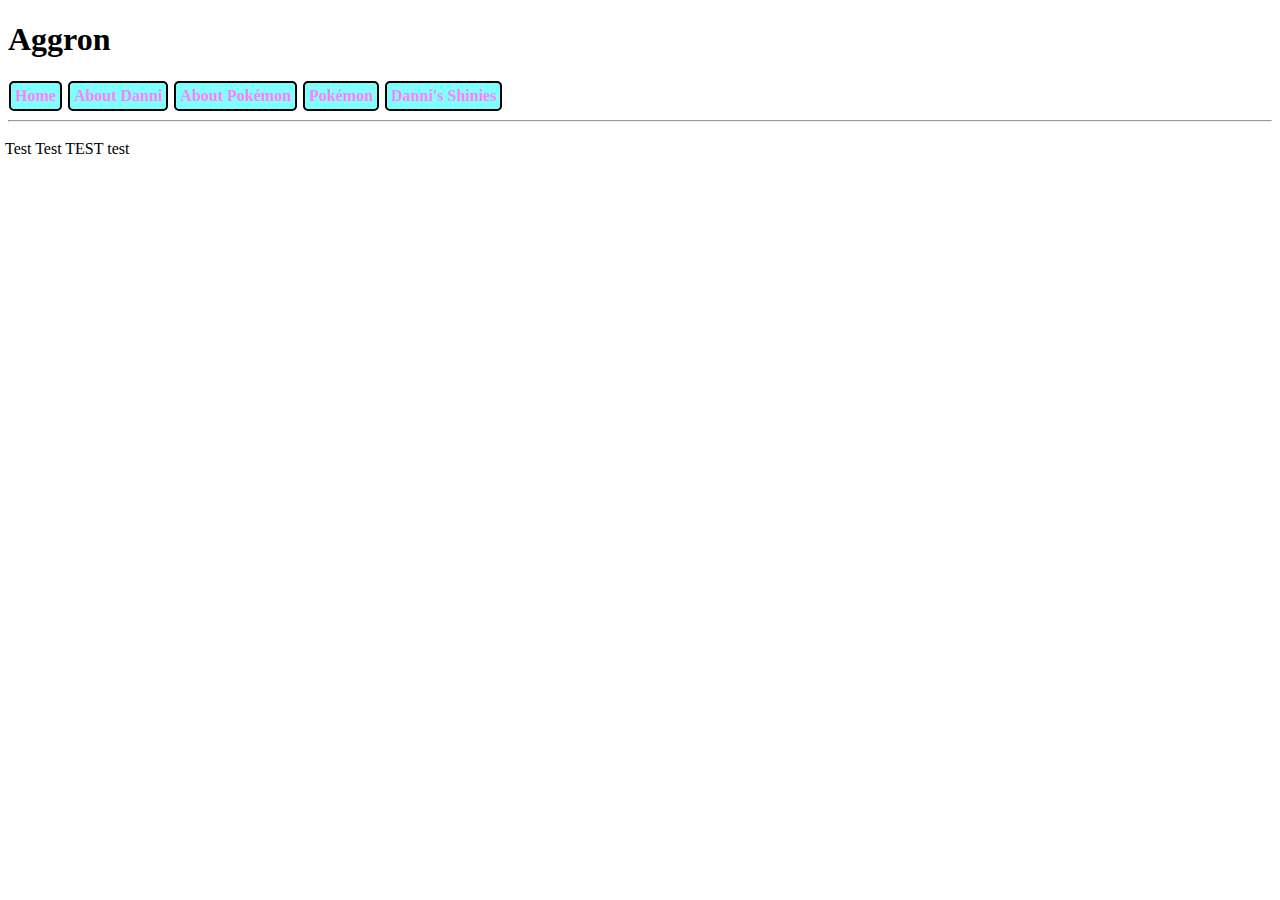
<file: pokemon/0306.html>
<!DOCTYPE html>
<html>

<head>
  <meta charset="utf-8">
  <meta name="viewport" content="width=device-width">
  <title>Aggron</title>
  <link href="../style.css" rel="stylesheet" type="text/css" />
</head>

<header>
  <h1>Aggron</h1>
  <h4>
    <a href="../index.html" class="nav">Home</a>
    <a href="/about.html" class="nav">About Danni</a>
    <a href="/aboutpokemon.html" class="nav">About Pok&#233mon</a>
    <a href="/pokemon.html" class="nav">Pok&#233mon</a>
    <a href="/danniShinies.html" class="nav">Danni's Shinies</a>
    <hr>
  </h4>
</header>

 
<body>

  <p>
    Test Test TEST test
  </p>

</body>
</html>
</file>
<file: style.css>
html {
  height: 100%;
  width: 100%;
  background-color: white;
}
.images {
  max-width: 25%;
}
.images3ds {
  max-width: 25%;
}
.imagesswitch {
  max-width: 15%;
}
.gbc {
  max-width: 25%;
}
.dslite {
  max-width: 20%;
}
a {
  text-decoration: none;
}
h4 > a {
  border: 1px solid black;
  background-color: #80ffff;
  color: #ff80ff;
  border-radius: 5px;
  border: 2px solid;
  border-color: black;
  padding: 4px;
  margin: 1px;
  display: inline-block;
  text-decoration: none;

}
.desc {
  border: 4px solid #ff80ff;
  background-color: #80ffff;
  color: #000000;
  border-radius: 15px;
  padding-right: 8px;
  padding-left: 8px;
  padding-top: 4px;
  padding-bottom: 4px;
  margin: 1px;
  text-align: left;
  width: 1080px;
}
.refs > li> a {
  border: 1px solid #000000;
  background-color: #80ffff;
  color: #ff80ff;
  border-radius: 5px;
  padding-right: 3px;
  padding-left: 3px;
  padding-top: 1px;
  padding-bottom: 2px;
  margin: 1px;
}
li {
  margin: 5px;
}
p {
  margin: -3px;
}
.tight > li {
  margin: -1px;
}
.tight {
  padding-top: 5px;
  padding-bottom: 5px;
}
.rainbow-text {
  background-image: linear-gradient(to left, #ff80ff, indigo, #80ffff, indigo, #ff80ff);
  background-clip: text;
  -webkit-text-fill-color: transparent;
}
.shiny {
  border: 4px solid #ff80ff;
  background-color: #80ffff;
  color: #000000;
  border-radius: 15px;
  padding-right: 8px;
  padding-left: 8px;
  padding-top: 4px;
  padding-bottom: 4px;
  margin: 1px;
  text-align: left;
  font-size: 16px;
}
.title {
  border: 4px solid #ff80ff;
  background-color: #80ffff;
  color: black;
  border-radius: 15px;
  padding-right: 8px;
  padding-left: 8px;
  padding-top: 4px;
  padding-bottom: 4px;
  margin: 8px;
  text-align: center;
  width: 180px;
  font-size:20px;
}
</file>
<file: DanniWebsite/style.css>
html {
  height: 100%;
  width: 100%;
  background-color: white;
}
.images {
  max-width: 25%;
}
.images3ds {
  max-width: 25%;
}
.imagesswitch {
  max-width: 15%;
}
a {
  text-decoration: none;
}
h4 > a {
  border: 1px solid black;
  background-color: #80ffff;
  color: #ff80ff;
  border-radius: 5px;
  padding: 4px;
  margin: 1px;
}
.desc {
  border: 4px solid #ff80ff;
  background-color: #80ffff;
  color: #000000;
  border-radius: 15px;
  padding-right: 8px;
  padding-left: 8px;
  padding-top: 4px;
  padding-bottom: 4px;
  margin: 1px;
  text-align: left;
}
.refs > li> a {
  border: 1px solid #000000;
  background-color: #80ffff;
  color: #ff80ff;
  border-radius: 5px;
  padding-right: 3px;
  padding-left: 3px;
  padding-top: 1px;
  padding-bottom: 2px;
  margin: 1px;
}
li {
  margin: 5px;
}
p {
  margin: -3px;
}
.tight > li {
  margin: -1px;
}
.tight {
  padding-top: 5px;
  padding-bottom: 5px;
}
.rainbow-text {
  background-image: linear-gradient(to left, #ff80ff, indigo, #80ffff, indigo, #ff80ff);
  -webkit-background-clip: text;
  -webkit-text-fill-color: transparent;
}
</file>
